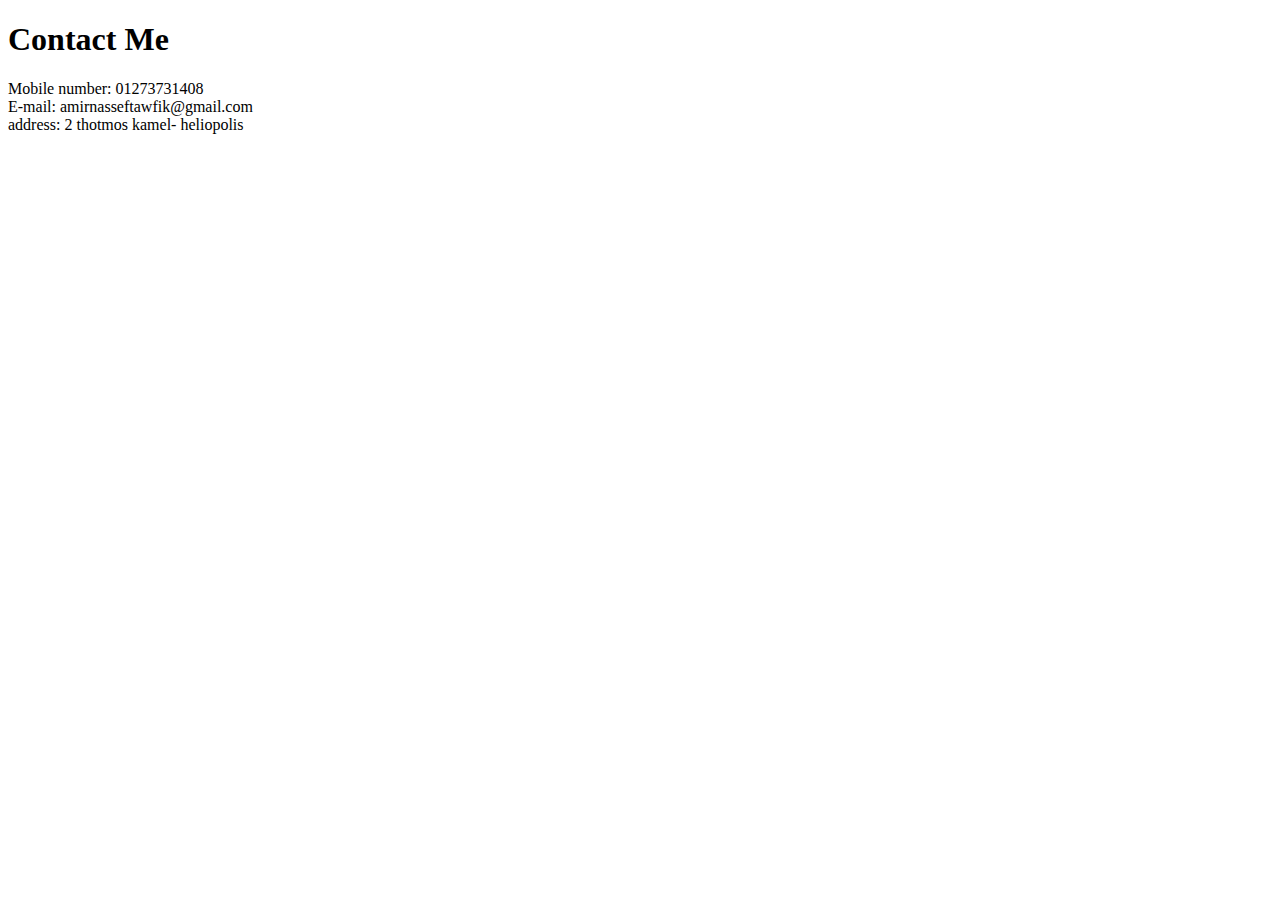
<file: contact.html>
<!DOCTYPE html>
<html lang="en" dir="ltr">
  <head>
    <meta charset="utf-8">
    <title>Contact Me</title>
    <link rel="stylesheet" href="C:\Users\Monica Hany\Desktop\web development\final\styles.css">
  </head>
  <body>
    <h1 class="cont-me">Contact Me</h1>
    <p class="mobile">
      Mobile number: 01273731408 <br />
      E-mail: amirnasseftawfik@gmail.com <br />
      address: 2 thotmos kamel- heliopolis
      </p>
  </body>
</html>
</file>
